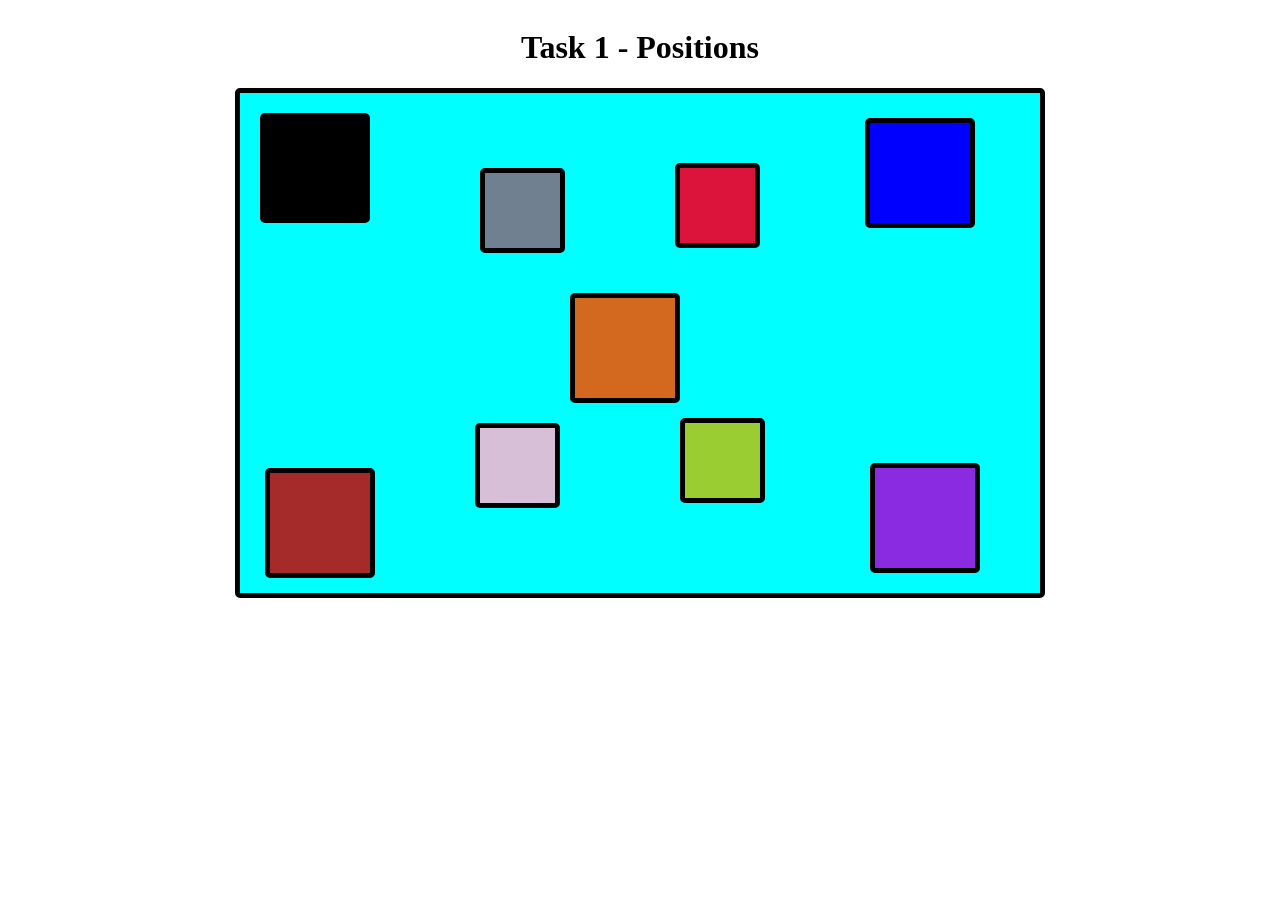
<file: task1.html>
<!DOCTYPE html>
<html lang="en">
<head>
    <meta charset="UTF-8">
    <meta name="viewport" content="width=device-width, initial-scale=1.0">
    <link rel="stylesheet" href="/task1style.css" />
    <title>Document</title>
</head>
<body>
        <h1>Task 1 - Positions</h1>
        <div id="box1">
            <div id="box2">
                <div id="box3">
                    <div id="box4">
                        <div id="box5">
                            <div id="box6">
                                <div id="box7">
                                    <div id="box8">
                                        <div id="box9">
                                            <div id="box10">
                                            
                                            </div>
                                        </div>
                                    </div>
                                </div>
                            </div>
                        </div>
                    </div>
                </div>
            </div>
        </div>
</body>
</html>
</file>
<file: task1style.css>
#box1{
    height: 500px;
    width: 800px;
    background-color: cyan;
    position: relative;
}

#box2{
     height: 100px;
     width: 100px; 
     background-color: black;  
     position: absolute;
     top: 20px;
     left: 20px;
}


#box3{
     height: 100px;
     width: 100px;
     background-color: blue;
     position: absolute;
     left: 600px;
}

#box4{
     height: 100px;
     width: 100px;
     background-color: blueviolet;
     position: absolute;
     top: 340px;
}


#box5{
     height: 100px;
     width: 100px;
     background-color: brown;
     position: absolute;
     right: 600px;
}

#box6{
     height: 100px;
     width: 100px;
     background-color: chocolate;
     position: absolute;
     bottom: 170px;
     left: 300px;
}

#box7{
     height: 75px;
     width: 75px;
     background-color: crimson;
     position: absolute;
     left: 100px;
     bottom: 150px;
}

#box8{
     height: 75px;
     width: 75px;
     background-color: yellowgreen;
     position: absolute;
     top: 250px;
}

 
#box9{
     height: 75px;
     width: 75px;
     background-color: thistle;
     position: absolute;
     right: 200px;
}

#box10{
     height: 75px;
     width: 75px;
     background-color: slategray;
     position: absolute;
     bottom: 250px;
}


body{
    display:flex;
    flex-direction:column;
    justify-content:center;
    align-items:center;
    text-align: center;
}

div{
     border: 5px solid black;
     border-radius: 5px;
     
}
</file>
